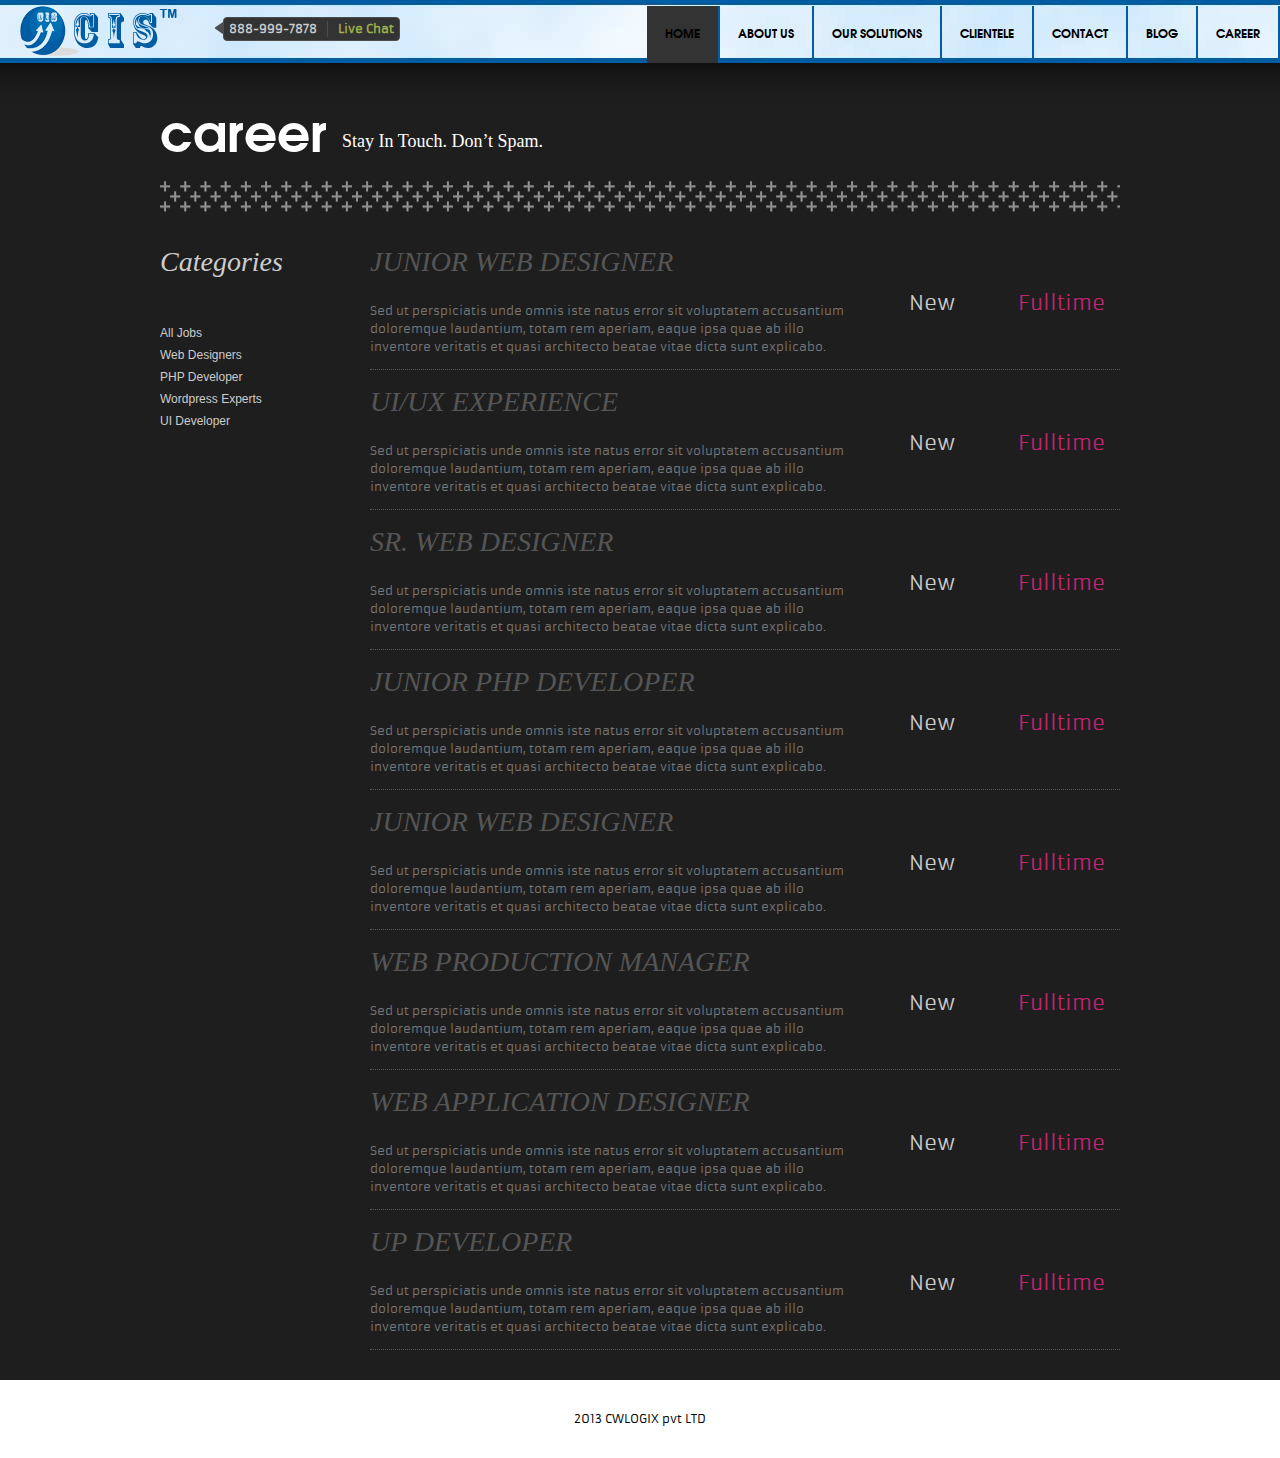
<file: career.html>
<!DOCTYPE HTML>
<html>
<head>
<meta charset="utf-8">
<title>CW Logix</title>
<!--<link href="common/css/normalize.css" rel="stylesheet" type="text/css">-->
<link href="common/css/style.css" rel="stylesheet" type="text/css">
<link href="common/css/css3-animation.css" rel="stylesheet" type="text/css">
<link href="common/css/responsive.css" rel="stylesheet" type="text/css">
<link href="common/fonts/fonts.css" rel="stylesheet" type="text/css">
<script src="common/js/jquery-1.7.1.min.js" type="text/javascript"></script>
<script src="common/js/html5shiv.js" type="text/javascript"></script>
</head>
<body>
<header><a href="#" class="logo"><img src="common/images/logo.png"  alt=""></a>
  <section class="live_support"> <strong>888-999-7878</strong><span><a href="#">Live Chat</a></span><img src="common/images/left_arrow_chat.png" width="10" height="14" alt=""> </section>
  <nav>
    <ul>
      <li><a href="#home" class="menuactive">home</a></li>
      <li><a href="#about_us">about Us</a></li>
      <li><a href="#our_solution">Our  Solutions</a></li>
      <li><a href="#client">clientele</a></li>
      <li><a href="#contact">contact</a></li>
      <li><a href="blog.html">Blog</a></li>
      <li><a href="career.html">Career</a></li>
    </ul>
  </nav>
  <section class="shadow"> </section>
</header>
<section class="content_container contact scrollblock" id="contact" >
  <div class="wrapper" >
    <h2><strong id="fall1">career</strong> <span id="fall1_2">Stay In Touch. Don’t Spam.</span></h2>
    <section class="job_left">
      <h3>Categories</h3>
      <ul>
        <li><a href="#">All Jobs</a></li>
        <li><a href="#">Web Designers</a></li>
        <li><a href="#">PHP Developer</a></li>
        <li><a href="#">Wordpress Experts</a></li>
        <li><a href="#">UI Developer</a></li>
      </ul>
    </section>
    <div class="job_right">
      <ul class="job_list">
        <li class="space_top">
          <section class="job_list_left">
            <h3><a href="#">Junior Web Designer</a></h3>
            <p>Sed ut perspiciatis unde omnis iste natus error sit voluptatem accusantium doloremque laudantium, totam rem aperiam, eaque ipsa quae ab illo inventore veritatis et quasi architecto beatae vitae dicta sunt explicabo. </p>
          </section>
          <section class="small_col"> <span><a href="#">New</a></span> <span class="full"><a href="#">Fulltime</a></span> </section>
        </li>
        <li>
          <section class="job_list_left">
            <h3><a href="#">UI/UX Experience</a></h3>
            <p>Sed ut perspiciatis unde omnis iste natus error sit voluptatem accusantium doloremque laudantium, totam rem aperiam, eaque ipsa quae ab illo inventore veritatis et quasi architecto beatae vitae dicta sunt explicabo. </p>
          </section>
          <section class="small_col"> <span><a href="#">New</a></span> <span class="full"><a href="#">Fulltime</a></span> </section>
        </li>
        <li>
          <section class="job_list_left">
            <h3><a href="#">Sr. Web designer</a></h3>
            <p>Sed ut perspiciatis unde omnis iste natus error sit voluptatem accusantium doloremque laudantium, totam rem aperiam, eaque ipsa quae ab illo inventore veritatis et quasi architecto beatae vitae dicta sunt explicabo. </p>
          </section>
          <section class="small_col"> <span><a href="#">New</a></span> <span class="full"><a href="#">Fulltime</a></span> </section>
        </li>
        <li>
          <section class="job_list_left">
            <h3><a href="#">Junior php developer</a></h3>
            <p>Sed ut perspiciatis unde omnis iste natus error sit voluptatem accusantium doloremque laudantium, totam rem aperiam, eaque ipsa quae ab illo inventore veritatis et quasi architecto beatae vitae dicta sunt explicabo. </p>
          </section>
          <section class="small_col"> <span><a href="#">New</a></span> <span class="full"><a href="#">Fulltime</a></span> </section>
        </li>
        <li>
          <section class="job_list_left">
            <h3><a href="#">Junior Web Designer</a></h3>
            <p>Sed ut perspiciatis unde omnis iste natus error sit voluptatem accusantium doloremque laudantium, totam rem aperiam, eaque ipsa quae ab illo inventore veritatis et quasi architecto beatae vitae dicta sunt explicabo. </p>
          </section>
          <section class="small_col"> <span><a href="#">New</a></span> <span class="full"><a href="#">Fulltime</a></span> </section>
        </li>
        <li>
          <section class="job_list_left">
            <h3><a href="#">web production manager</a></h3>
            <p>Sed ut perspiciatis unde omnis iste natus error sit voluptatem accusantium doloremque laudantium, totam rem aperiam, eaque ipsa quae ab illo inventore veritatis et quasi architecto beatae vitae dicta sunt explicabo. </p>
          </section>
          <section class="small_col"> <span><a href="#">New</a></span> <span class="full"><a href="#">Fulltime</a></span> </section>
        </li>
        <li>
          <section class="job_list_left">
            <h3><a href="#">web application designer</a></h3>
            <p>Sed ut perspiciatis unde omnis iste natus error sit voluptatem accusantium doloremque laudantium, totam rem aperiam, eaque ipsa quae ab illo inventore veritatis et quasi architecto beatae vitae dicta sunt explicabo. </p>
          </section>
          <section class="small_col"> <span><a href="#">New</a></span> <span class="full"><a href="#">Fulltime</a></span> </section>
        </li>
        <li>
          <section class="job_list_left">
            <h3><a href="#">up developer</a></h3>
            <p>Sed ut perspiciatis unde omnis iste natus error sit voluptatem accusantium doloremque laudantium, totam rem aperiam, eaque ipsa quae ab illo inventore veritatis et quasi architecto beatae vitae dicta sunt explicabo. </p>
          </section>
          <section class="small_col"> <span><a href="#">New</a></span> <span class="full"><a href="#">Fulltime</a></span> </section>
        </li>
      </ul>
    </div>
  </div>
</section>
<footer class="scrollblock">
  <div class="wrapper">2013
    CWLOGIX pvt LTD </div>
</footer>
</body>
</html>
</file>
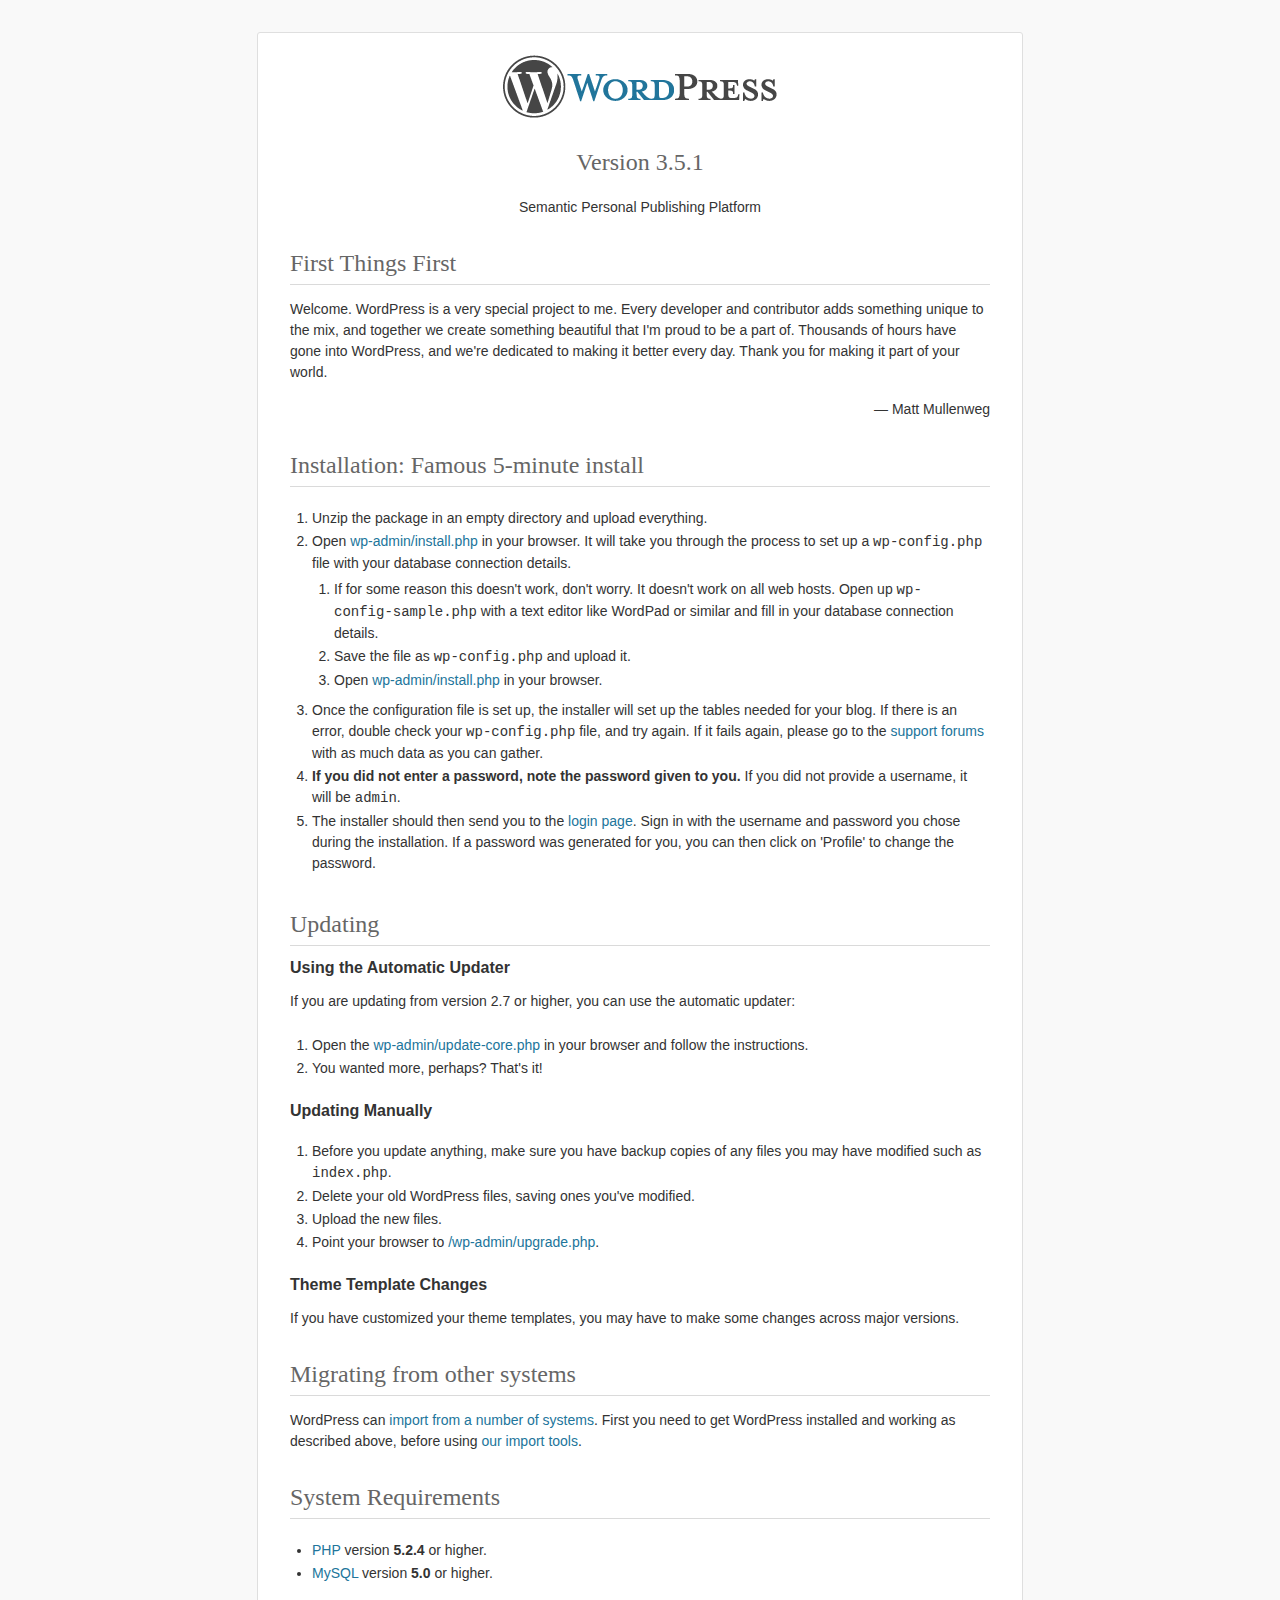
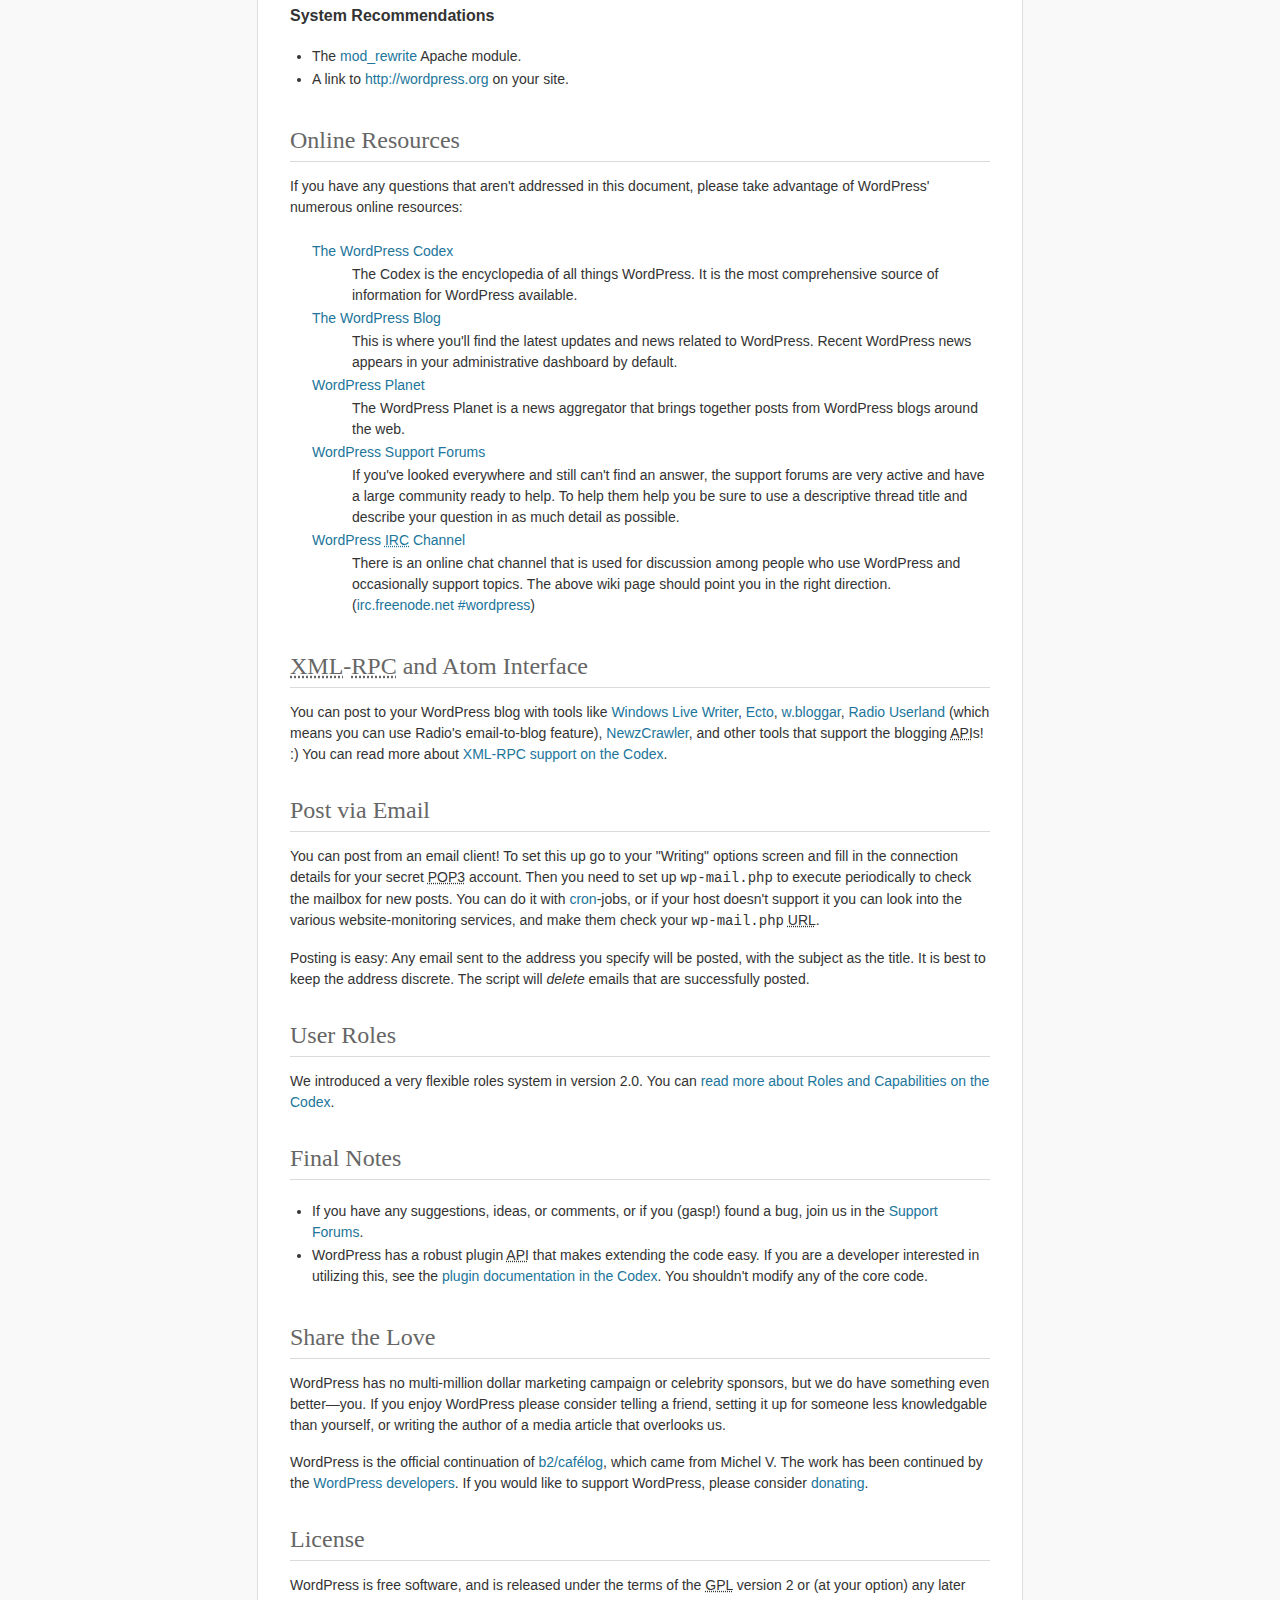
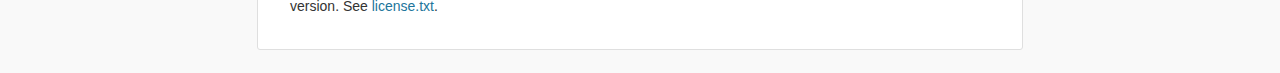
<file: blog/readme.html>
<!DOCTYPE html PUBLIC "-//W3C//DTD XHTML 1.0 Strict//EN" "http://www.w3.org/TR/xhtml1/DTD/xhtml1-strict.dtd">
<html xmlns="http://www.w3.org/1999/xhtml">
<head>
	<meta http-equiv="Content-Type" content="text/html; charset=utf-8" />
	<title>WordPress &#8250; ReadMe</title>
	<link rel="stylesheet" href="wp-admin/css/install.css?ver=20100228" type="text/css" />
</head>
<body>
<h1 id="logo">
	<a href="http://wordpress.org/"><img alt="WordPress" src="wp-admin/images/wordpress-logo.png" /></a>
	<br /> Version 3.5.1
</h1>
<p style="text-align: center">Semantic Personal Publishing Platform</p>

<h1>First Things First</h1>
<p>Welcome. WordPress is a very special project to me. Every developer and contributor adds something unique to the mix, and together we create something beautiful that I'm proud to be a part of. Thousands of hours have gone into WordPress, and we're dedicated to making it better every day. Thank you for making it part of your world.</p>
<p style="text-align: right">&#8212; Matt Mullenweg</p>

<h1>Installation: Famous 5-minute install</h1>
<ol>
	<li>Unzip the package in an empty directory and upload everything.</li>
	<li>Open <span class="file"><a href="wp-admin/install.php">wp-admin/install.php</a></span> in your browser. It will take you through the process to set up a <code>wp-config.php</code> file with your database connection details.
		<ol>
			<li>If for some reason this doesn't work, don't worry. It doesn't work on all web hosts. Open up <code>wp-config-sample.php</code> with a text editor like WordPad or similar and fill in your database connection details.</li>
			<li>Save the file as <code>wp-config.php</code> and upload it.</li>
			<li>Open <span class="file"><a href="wp-admin/install.php">wp-admin/install.php</a></span> in your browser.</li>
		</ol>
	</li>
	<li>Once the configuration file is set up, the installer will set up the tables needed for your blog. If there is an error, double check your <code>wp-config.php</code> file, and try again. If it fails again, please go to the <a href="http://wordpress.org/support/" title="WordPress support">support forums</a> with as much data as you can gather.</li>
	<li><strong>If you did not enter a password, note the password given to you.</strong> If you did not provide a username, it will be <code>admin</code>.</li>
	<li>The installer should then send you to the <a href="wp-login.php">login page</a>. Sign in with the username and password you chose during the installation. If a password was generated for you, you can then click on 'Profile' to change the password.</li>
</ol>

<h1>Updating</h1>
<h2>Using the Automatic Updater</h2>
<p>If you are updating from version 2.7 or higher, you can use the automatic updater:</p>
<ol>
	<li>Open the <span class="file"><a href="wp-admin/update-core.php">wp-admin/update-core.php</a></span> in your browser and follow the instructions.</li>
	<li>You wanted more, perhaps? That's it!</li>
</ol>

<h2>Updating Manually</h2>
<ol>
	<li>Before you update anything, make sure you have backup copies of any files you may have modified such as <code>index.php</code>.</li>
	<li>Delete your old WordPress files, saving ones you've modified.</li>
	<li>Upload the new files.</li>
	<li>Point your browser to <span class="file"><a href="wp-admin/upgrade.php">/wp-admin/upgrade.php</a>.</span></li>
</ol>

<h2>Theme Template Changes</h2>
<p>If you have customized your theme templates, you may have to make some changes across major versions.</p>

<h1>Migrating from other systems</h1>
<p>WordPress can <a href="http://codex.wordpress.org/Importing_Content">import from a number of systems</a>. First you need to get WordPress installed and working as described above, before using <a href="wp-admin/import.php" title="Import to WordPress">our import tools</a>.</p>

<h1>System Requirements</h1>
<ul>
	<li><a href="http://php.net/">PHP</a> version <strong>5.2.4</strong> or higher.</li>
	<li><a href="http://www.mysql.com/">MySQL</a> version <strong>5.0</strong> or higher.</li>
</ul>

<h2>System Recommendations</h2>
<ul>
	<li>The <a href="http://httpd.apache.org/docs/2.2/mod/mod_rewrite.html">mod_rewrite</a> Apache module.</li>
	<li>A link to <a href="http://wordpress.org/">http://wordpress.org</a> on your site.</li>
</ul>

<h1>Online Resources</h1>
<p>If you have any questions that aren't addressed in this document, please take advantage of WordPress' numerous online resources:</p>
<dl>
	<dt><a href="http://codex.wordpress.org/">The WordPress Codex</a></dt>
		<dd>The Codex is the encyclopedia of all things WordPress. It is the most comprehensive source of information for WordPress available.</dd>
	<dt><a href="http://wordpress.org/news/">The WordPress Blog</a></dt>
		<dd>This is where you'll find the latest updates and news related to WordPress. Recent WordPress news appears in your administrative dashboard by default.</dd>
	<dt><a href="http://planet.wordpress.org/">WordPress Planet</a></dt>
		<dd>The WordPress Planet is a news aggregator that brings together posts from WordPress blogs around the web.</dd>
	<dt><a href="http://wordpress.org/support/">WordPress Support Forums</a></dt>
		<dd>If you've looked everywhere and still can't find an answer, the support forums are very active and have a large community ready to help. To help them help you be sure to use a descriptive thread title and describe your question in as much detail as possible.</dd>
	<dt><a href="http://codex.wordpress.org/IRC">WordPress <abbr title="Internet Relay Chat">IRC</abbr> Channel</a></dt>
		<dd>There is an online chat channel that is used for discussion among people who use WordPress and occasionally support topics. The above wiki page should point you in the right direction. (<a href="irc://irc.freenode.net/wordpress">irc.freenode.net #wordpress</a>)</dd>
</dl>

<h1><abbr title="eXtensible Markup Language">XML</abbr>-<abbr title="Remote Procedure Call">RPC</abbr> and Atom Interface</h1>
<p>You can post to your WordPress blog with tools like <a href="http://download.live.com/writer">Windows Live Writer</a>, <a href="http://illuminex.com/ecto/">Ecto</a>, <a href="http://bloggar.com/">w.bloggar</a>, <a href="http://radio.userland.com/">Radio Userland</a> (which means you can use Radio's email-to-blog feature), <a href="http://www.newzcrawler.com/">NewzCrawler</a>, and other tools that support the blogging <abbr title="application programming interface">API</abbr>s! :) You can read more about <a href="http://codex.wordpress.org/XML-RPC_Support"><abbr>XML</abbr>-<abbr>RPC</abbr> support on the Codex</a>.</p>

<h1>Post via Email</h1>
<p>You can post from an email client! To set this up go to your &quot;Writing&quot; options screen and fill in the connection details for your secret <abbr title="Post Office Protocol version 3">POP3</abbr> account. Then you need to set up <code>wp-mail.php</code> to execute periodically to check the mailbox for new posts. You can do it with <a href="http://en.wikipedia.org/wiki/Cron">cron</a>-jobs, or if your host doesn't support it you can look into the various website-monitoring services, and make them check your <code>wp-mail.php</code> <abbr title="Uniform Resource Locator">URL</abbr>.</p>
<p>Posting is easy: Any email sent to the address you specify will be posted, with the subject as the title. It is best to keep the address discrete. The script will <em>delete</em> emails that are successfully posted.</p>

<h1>User Roles</h1>
<p>We introduced a very flexible roles system in version 2.0. You can <a href="http://codex.wordpress.org/Roles_and_Capabilities" title="WordPress roles and capabilities">read more about Roles and Capabilities on the Codex</a>.</p>

<h1>Final Notes</h1>
<ul>
	<li>If you have any suggestions, ideas, or comments, or if you (gasp!) found a bug, join us in the <a href="http://wordpress.org/support/">Support Forums</a>.</li>
	<li>WordPress has a robust plugin <abbr title="application programming interface">API</abbr> that makes extending the code easy. If you are a developer interested in utilizing this, see the <a href="http://codex.wordpress.org/Plugin_API" title="WordPress plugin API">plugin documentation in the Codex</a>. You shouldn't modify any of the core code.</li>
</ul>

<h1>Share the Love</h1>
<p>WordPress has no multi-million dollar marketing campaign or celebrity sponsors, but we do have something even better&#8212;you. If you enjoy WordPress please consider telling a friend, setting it up for someone less knowledgable than yourself, or writing the author of a media article that overlooks us.</p>

<p>WordPress is the official continuation of <a href="http://cafelog.com/">b2/caf&#233;log</a>, which came from Michel V. The work has been continued by the <a href="http://wordpress.org/about/">WordPress developers</a>. If you would like to support WordPress, please consider <a href="http://wordpress.org/donate/" title="Donate to WordPress">donating</a>.</p>

<h1>License</h1>
<p>WordPress is free software, and is released under the terms of the <abbr title="GNU General Public License">GPL</abbr> version 2 or (at your option) any later version. See <a href="license.txt">license.txt</a>.</p>

</body>
</html>
</file>
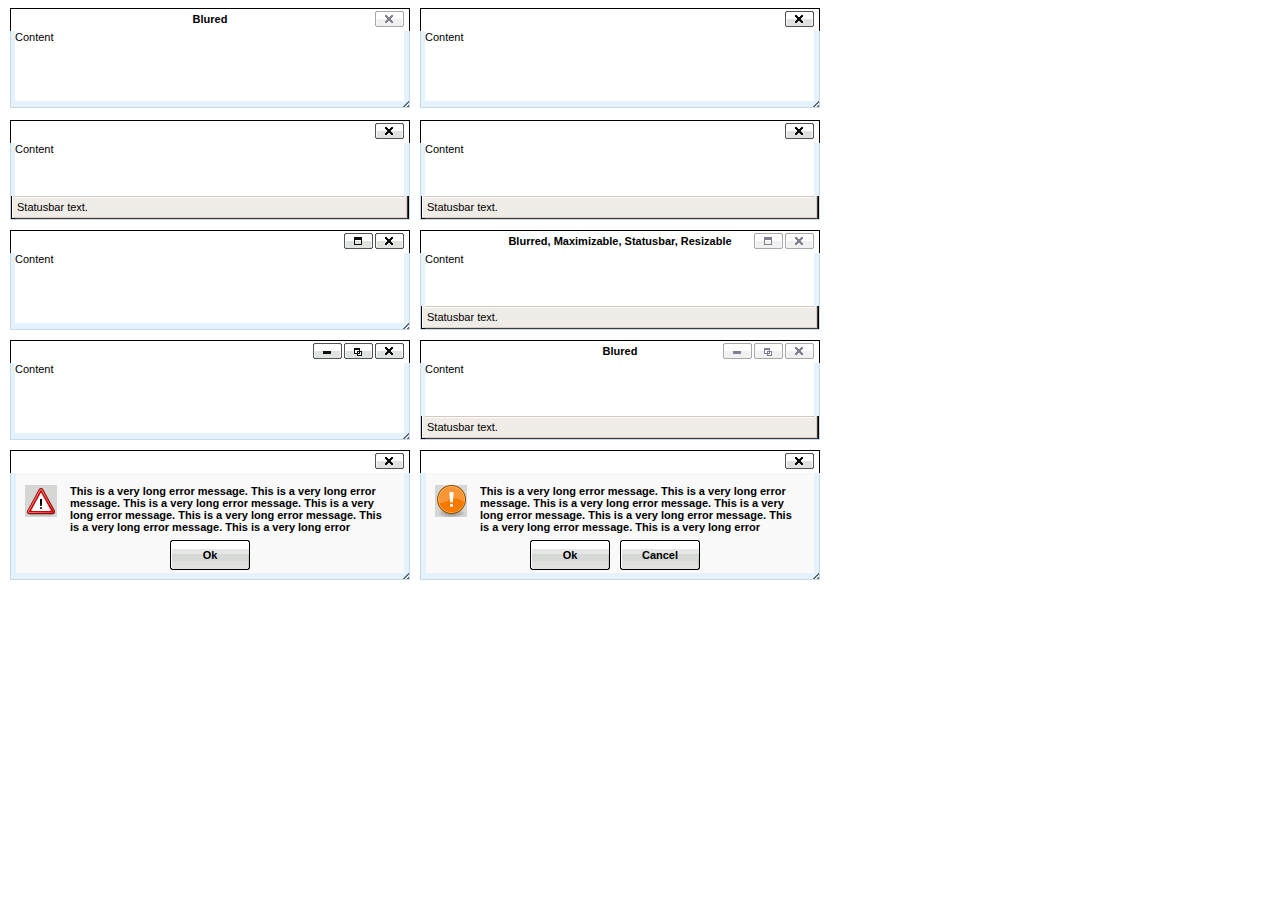
<file: blog/wp-includes/js/tinymce/plugins/inlinepopups/template.htm>
<!-- <!DOCTYPE html PUBLIC "-//W3C//DTD XHTML 1.0 Strict//EN" "http://www.w3.org/TR/xhtml1/DTD/xhtml1-strict.dtd"> -->
<html xmlns="http://www.w3.org/1999/xhtml">
<head>
<title>Template for dialogs</title>
<link rel="stylesheet" type="text/css" href="skins/clearlooks2/window.css?ver=358-20121205" />
</head>
<body>

<div class="mceEditor">
	<div class="clearlooks2" style="width:400px; height:100px; left:10px;">
		<div class="mceWrapper">
			<div class="mceTop">
				<div class="mceLeft"></div>
				<div class="mceCenter"></div>
				<div class="mceRight"></div>
				<span>Blured</span>
			</div>

			<div class="mceMiddle">
				<div class="mceLeft"></div>
				<span>Content</span>
				<div class="mceRight"></div>
			</div>

			<div class="mceBottom">
				<div class="mceLeft"></div>
				<div class="mceCenter"></div>
				<div class="mceRight"></div>
				<span>Statusbar text.</span>
			</div>

			<a class="mceMove" href="#"></a>
			<a class="mceMin" href="#"></a>
			<a class="mceMax" href="#"></a>
			<a class="mceMed" href="#"></a>
			<a class="mceClose" href="#"></a>
			<a class="mceResize mceResizeN" href="#"></a>
			<a class="mceResize mceResizeS" href="#"></a>
			<a class="mceResize mceResizeW" href="#"></a>
			<a class="mceResize mceResizeE" href="#"></a>
			<a class="mceResize mceResizeNW" href="#"></a>
			<a class="mceResize mceResizeNE" href="#"></a>
			<a class="mceResize mceResizeSW" href="#"></a>
			<a class="mceResize mceResizeSE" href="#"></a>
		</div>
	</div>

	<div class="clearlooks2" style="width:400px; height:100px; left:420px;">
		<div class="mceWrapper mceMovable mceFocus">
			<div class="mceTop">
				<div class="mceLeft"></div>
				<div class="mceCenter"></div>
				<div class="mceRight"></div>
				<span>Focused</span>
			</div>

			<div class="mceMiddle">
				<div class="mceLeft"></div>
				<span>Content</span>
				<div class="mceRight"></div>
			</div>

			<div class="mceBottom">
				<div class="mceLeft"></div>
				<div class="mceCenter"></div>
				<div class="mceRight"></div>
				<span>Statusbar text.</span>
			</div>

			<a class="mceMove" href="#"></a>
			<a class="mceMin" href="#"></a>
			<a class="mceMax" href="#"></a>
			<a class="mceMed" href="#"></a>
			<a class="mceClose" href="#"></a>
			<a class="mceResize mceResizeN" href="#"></a>
			<a class="mceResize mceResizeS" href="#"></a>
			<a class="mceResize mceResizeW" href="#"></a>
			<a class="mceResize mceResizeE" href="#"></a>
			<a class="mceResize mceResizeNW" href="#"></a>
			<a class="mceResize mceResizeNE" href="#"></a>
			<a class="mceResize mceResizeSW" href="#"></a>
			<a class="mceResize mceResizeSE" href="#"></a>
		</div>
	</div>

	<div class="clearlooks2" style="width:400px; height:100px; left:10px; top:120px;">
		<div class="mceWrapper mceMovable mceFocus mceStatusbar">
			<div class="mceTop">
				<div class="mceLeft"></div>
				<div class="mceCenter"></div>
				<div class="mceRight"></div>
				<span>Statusbar</span>
			</div>

			<div class="mceMiddle">
				<div class="mceLeft"></div>
				<span>Content</span>
				<div class="mceRight"></div>
			</div>

			<div class="mceBottom">
				<div class="mceLeft"></div>
				<div class="mceCenter"></div>
				<div class="mceRight"></div>
				<span>Statusbar text.</span>
			</div>

			<a class="mceMove" href="#"></a>
			<a class="mceMin" href="#"></a>
			<a class="mceMax" href="#"></a>
			<a class="mceMed" href="#"></a>
			<a class="mceClose" href="#"></a>
			<a class="mceResize mceResizeN" href="#"></a>
			<a class="mceResize mceResizeS" href="#"></a>
			<a class="mceResize mceResizeW" href="#"></a>
			<a class="mceResize mceResizeE" href="#"></a>
			<a class="mceResize mceResizeNW" href="#"></a>
			<a class="mceResize mceResizeNE" href="#"></a>
			<a class="mceResize mceResizeSW" href="#"></a>
			<a class="mceResize mceResizeSE" href="#"></a>
		</div>
	</div>

	<div class="clearlooks2" style="width:400px; height:100px; left:420px; top:120px;">
		<div class="mceWrapper mceMovable mceFocus mceStatusbar mceResizable">
			<div class="mceTop">
				<div class="mceLeft"></div>
				<div class="mceCenter"></div>
				<div class="mceRight"></div>
				<span>Statusbar, Resizable</span>
			</div>

			<div class="mceMiddle">
				<div class="mceLeft"></div>
				<span>Content</span>
				<div class="mceRight"></div>
			</div>

			<div class="mceBottom">
				<div class="mceLeft"></div>
				<div class="mceCenter"></div>
				<div class="mceRight"></div>
				<span>Statusbar text.</span>
			</div>

			<a class="mceMove" href="#"></a>
			<a class="mceMin" href="#"></a>
			<a class="mceMax" href="#"></a>
			<a class="mceMed" href="#"></a>
			<a class="mceClose" href="#"></a>
			<a class="mceResize mceResizeN" href="#"></a>
			<a class="mceResize mceResizeS" href="#"></a>
			<a class="mceResize mceResizeW" href="#"></a>
			<a class="mceResize mceResizeE" href="#"></a>
			<a class="mceResize mceResizeNW" href="#"></a>
			<a class="mceResize mceResizeNE" href="#"></a>
			<a class="mceResize mceResizeSW" href="#"></a>
			<a class="mceResize mceResizeSE" href="#"></a>
		</div>
	</div>

	<div class="clearlooks2" style="width:400px; height:100px; left:10px; top:230px;">
		<div class="mceWrapper mceMovable mceFocus mceResizable mceMaximizable">
			<div class="mceTop">
				<div class="mceLeft"></div>
				<div class="mceCenter"></div>
				<div class="mceRight"></div>
				<span>Resizable, Maximizable</span>
			</div>

			<div class="mceMiddle">
				<div class="mceLeft"></div>
				<span>Content</span>
				<div class="mceRight"></div>
			</div>

			<div class="mceBottom">
				<div class="mceLeft"></div>
				<div class="mceCenter"></div>
				<div class="mceRight"></div>
				<span>Statusbar text.</span>
			</div>

			<a class="mceMove" href="#"></a>
			<a class="mceMin" href="#"></a>
			<a class="mceMax" href="#"></a>
			<a class="mceMed" href="#"></a>
			<a class="mceClose" href="#"></a>
			<a class="mceResize mceResizeN" href="#"></a>
			<a class="mceResize mceResizeS" href="#"></a>
			<a class="mceResize mceResizeW" href="#"></a>
			<a class="mceResize mceResizeE" href="#"></a>
			<a class="mceResize mceResizeNW" href="#"></a>
			<a class="mceResize mceResizeNE" href="#"></a>
			<a class="mceResize mceResizeSW" href="#"></a>
			<a class="mceResize mceResizeSE" href="#"></a>
		</div>
	</div>

	<div class="clearlooks2" style="width:400px; height:100px; left:420px; top:230px;">
		<div class="mceWrapper mceMovable mceStatusbar mceResizable mceMaximizable">
			<div class="mceTop">
				<div class="mceLeft"></div>
				<div class="mceCenter"></div>
				<div class="mceRight"></div>
				<span>Blurred, Maximizable, Statusbar, Resizable</span>
			</div>

			<div class="mceMiddle">
				<div class="mceLeft"></div>
				<span>Content</span>
				<div class="mceRight"></div>
			</div>

			<div class="mceBottom">
				<div class="mceLeft"></div>
				<div class="mceCenter"></div>
				<div class="mceRight"></div>
				<span>Statusbar text.</span>
			</div>

			<a class="mceMove" href="#"></a>
			<a class="mceMin" href="#"></a>
			<a class="mceMax" href="#"></a>
			<a class="mceMed" href="#"></a>
			<a class="mceClose" href="#"></a>
			<a class="mceResize mceResizeN" href="#"></a>
			<a class="mceResize mceResizeS" href="#"></a>
			<a class="mceResize mceResizeW" href="#"></a>
			<a class="mceResize mceResizeE" href="#"></a>
			<a class="mceResize mceResizeNW" href="#"></a>
			<a class="mceResize mceResizeNE" href="#"></a>
			<a class="mceResize mceResizeSW" href="#"></a>
			<a class="mceResize mceResizeSE" href="#"></a>
		</div>
	</div>

	<div class="clearlooks2" style="width:400px; height:100px; left:10px; top:340px;">
		<div class="mceWrapper mceMovable mceFocus mceResizable mceMaximized mceMinimizable mceMaximizable">
			<div class="mceTop">
				<div class="mceLeft"></div>
				<div class="mceCenter"></div>
				<div class="mceRight"></div>
				<span>Maximized, Maximizable, Minimizable</span>
			</div>

			<div class="mceMiddle">
				<div class="mceLeft"></div>
				<span>Content</span>
				<div class="mceRight"></div>
			</div>

			<div class="mceBottom">
				<div class="mceLeft"></div>
				<div class="mceCenter"></div>
				<div class="mceRight"></div>
				<span>Statusbar text.</span>
			</div>

			<a class="mceMove" href="#"></a>
			<a class="mceMin" href="#"></a>
			<a class="mceMax" href="#"></a>
			<a class="mceMed" href="#"></a>
			<a class="mceClose" href="#"></a>
			<a class="mceResize mceResizeN" href="#"></a>
			<a class="mceResize mceResizeS" href="#"></a>
			<a class="mceResize mceResizeW" href="#"></a>
			<a class="mceResize mceResizeE" href="#"></a>
			<a class="mceResize mceResizeNW" href="#"></a>
			<a class="mceResize mceResizeNE" href="#"></a>
			<a class="mceResize mceResizeSW" href="#"></a>
			<a class="mceResize mceResizeSE" href="#"></a>
		</div>
	</div>

	<div class="clearlooks2" style="width:400px; height:100px; left:420px; top:340px;">
		<div class="mceWrapper mceMovable mceStatusbar mceResizable mceMaximized mceMinimizable mceMaximizable">
			<div class="mceTop">
				<div class="mceLeft"></div>
				<div class="mceCenter"></div>
				<div class="mceRight"></div>
				<span>Blured</span>
			</div>

			<div class="mceMiddle">
				<div class="mceLeft"></div>
				<span>Content</span>
				<div class="mceRight"></div>
			</div>

			<div class="mceBottom">
				<div class="mceLeft"></div>
				<div class="mceCenter"></div>
				<div class="mceRight"></div>
				<span>Statusbar text.</span>
			</div>

			<a class="mceMove" href="#"></a>
			<a class="mceMin" href="#"></a>
			<a class="mceMax" href="#"></a>
			<a class="mceMed" href="#"></a>
			<a class="mceClose" href="#"></a>
			<a class="mceResize mceResizeN" href="#"></a>
			<a class="mceResize mceResizeS" href="#"></a>
			<a class="mceResize mceResizeW" href="#"></a>
			<a class="mceResize mceResizeE" href="#"></a>
			<a class="mceResize mceResizeNW" href="#"></a>
			<a class="mceResize mceResizeNE" href="#"></a>
			<a class="mceResize mceResizeSW" href="#"></a>
			<a class="mceResize mceResizeSE" href="#"></a>
		</div>
	</div>

	<div class="clearlooks2" style="width:400px; height:130px; left:10px; top:450px;">
		<div class="mceWrapper mceMovable mceFocus mceModal mceAlert">
			<div class="mceTop">
				<div class="mceLeft"></div>
				<div class="mceCenter"></div>
				<div class="mceRight"></div>
				<span>Alert</span>
			</div>

			<div class="mceMiddle">
				<div class="mceLeft"></div>
				<span>
					This is a very long error message. This is a very long error message.
					This is a very long error message. This is a very long error message.
					This is a very long error message. This is a very long error message.
					This is a very long error message. This is a very long error message.
					This is a very long error message. This is a very long error message.
					This is a very long error message. This is a very long error message.
				</span>
				<div class="mceRight"></div>
				<div class="mceIcon"></div>
			</div>

			<div class="mceBottom">
				<div class="mceLeft"></div>
				<div class="mceCenter"></div>
				<div class="mceRight"></div>
			</div>

			<a class="mceMove" href="#"></a>
			<a class="mceButton mceOk" href="#">Ok</a>
			<a class="mceClose" href="#"></a>
		</div>
	</div>

	<div class="clearlooks2" style="width:400px; height:130px; left:420px; top:450px;">
		<div class="mceWrapper mceMovable mceFocus mceModal mceConfirm">
			<div class="mceTop">
				<div class="mceLeft"></div>
				<div class="mceCenter"></div>
				<div class="mceRight"></div>
				<span>Confirm</span>
			</div>

			<div class="mceMiddle">
				<div class="mceLeft"></div>
				<span>
					This is a very long error message. This is a very long error message.
					This is a very long error message. This is a very long error message.
					This is a very long error message. This is a very long error message.
					This is a very long error message. This is a very long error message.
					This is a very long error message. This is a very long error message.
					This is a very long error message. This is a very long error message.
					</span>
				<div class="mceRight"></div>
				<div class="mceIcon"></div>
			</div>

			<div class="mceBottom">
				<div class="mceLeft"></div>
				<div class="mceCenter"></div>
				<div class="mceRight"></div>
			</div>

			<a class="mceMove" href="#"></a>
			<a class="mceButton mceOk" href="#">Ok</a>
			<a class="mceButton mceCancel" href="#">Cancel</a>
			<a class="mceClose" href="#"></a>
		</div>
	</div>
</div>

</body>
</html>
</file>
<file: common/css/style.css>
*{ margin:0; padding:0}
img,fieldset{border:none}
html,body{ height:100%}
body{ font:normal 12px/18px 'armataregular', Arial, Helvetica, sans-serif;}
a,a:hover,a:visited,a:active{outline:none;}
.wrapper{ margin:0 auto; max-width:960px;}
header{ float:left; width:100%; background:url(../images/header_bg.jpg) repeat-x 0 0; min-height:84px; padding:6px 0 0 0; position:fixed; top:0px; z-index:99}
header .logo{ float:left}
header .live_support{ border:1px solid #4d4d4d; background:#333; border-radius:4px; -webkit-border-radius:4px; float:left; padding:2px 5px; color:#ccc; margin:11px 0 0 0; position:relative}
header .live_support img{ position:absolute; top:3px; left:-10px}
header .live_support span{ padding:0 0 0 10px; border-left:1px solid #4d4d4d; margin-left:10px; color:#9eb04b}
header .live_support  a{ color:#9eb04b; text-decoration:none; font-weight:bold}
header nav{ float:right;}
header nav ul{ float:right; list-style:none; text-transform:uppercase}
header nav ul li{ float:left;font-family:'texgyreadventorbold'; background:url(../images/menu_sep.jpg) repeat-y top right; padding:0 2px 0 0}
header nav ul li a{ text-decoration:none; color:#000; float:left; padding:18px 18px 21px;}
header nav ul li a:hover{ background:#333}
.menuactive{ background:#333;}
.shadow{float:left;width:100%; background:url(../images/banner_shadow.png) repeat-x 0 0; height:41px}
#banner_container{ float:left; color:#fff; text-align:center; width:100%; background:url(../images/banner_bg.jpg) repeat 0 0; min-height:100%; position:relative; overflow:hidden}
#banner_container h1{ font-size:76px; line-height:80px; padding:105px 0 20px; font-family:'texgyreadventorbold'; font-weight:normal; text-transform:uppercase}
#banner_container h2{ font-size:33px; line-height:40px; padding:0 0 20px; font-family:'armataregular'; font-weight:normal; color:#c4c4c4}
#banner_container h2 span{ color:#fff}
#banner_container .feature_list{ float:left; width:100%; position:relative; list-style:none; padding:50px 0}
#banner_container .feature_list li{ float:left; width:260px; padding:0 30px}
#banner_container .feature_list li h3{ padding:250px 0 7px 0; font-size:33px; line-height:40px;font-family:'texgyreadventorbold'; font-weight:normal}

.content_container{ float:left; width:100%; min-height:100%;  padding:20px 0; overflow:hidden }
.content_container.about_us{background: #d82545 url(../images/red_bg.jpg) repeat-x 0 0; color:#fff}
.content_container.our_solution{background: #ff9d02 url(../images/yellow_bg.jpg) repeat-x 0 0; color:#483200}
.content_container.client{background: #283e6d url(../images/blue_bg.jpg) repeat-x 0 0; color:#fff}
.content_container.contact{background: #1e1e1e url(../images/black_bg.jpg) repeat-x 0 0; color:#fff; padding-bottom:30px; min-height:762px;}
.content_container h2{float:left; width:100%; background:url(../images/content_sep.png) repeat-x left bottom; margin:100px  0 35px; padding:0 0 50px; font-weight:normal}
.content_container h2 strong{ font-size:52px;font-family:'texgyreadventorbold'; font-weight:normal; float:left}
.content_container h2 span{ font-size:18px; font-family:Georgia, "Times New Roman", Times, serif; float:left; padding:12px 15px}
.content_container  .left_container{ float:left; width:450px}
.left_container.contact_left{ width:341px}
.content_container h3{ font-size:37px; line-height:40px; font-style:italic; color:#6c1e2c; font-family:Georgia, "Times New Roman", Times, serif; font-weight:normal; padding:0 0 35px}
.content_container p{ padding:0 0 20px}
.content_container.client h3{ color:#8c9fc5}
.content_container.contact h3{ color:#555555}
.content_container p strong{ font-size:18px; line-height:22px; font-weight:normal;}

.content_container  .right_container{ float:left; width:500px}

.solution_details{ float:left; width:100%; background:url(../images/border_content.png) no-repeat 0 0; min-height:726px; list-style:none}
.solution_details li{ float:left; width:319px; height:393px; text-align:center; padding:15px 0 0 }
.solution_details li.first{ width:320px}

.solution_details li p.large_text{ font-size:26px; line-height:40px; font-family:Georgia, "Times New Roman", Times, serif; text-align:left; font-style:italic; padding-left:0px!important}
.solution_details li p.large_text span{ font-weight:bold}
.solution_details li p.large_text strong{ font-weight:normal; font-size:34px; line-height:36px;}
.solution_details li h4{ font-size:20px; line-height:25px; padding-left:30px; color:#956100; font-family: 'armataregular'; font-weight:normal; padding-bottom:5px;}
.solution_details li h4 a{ color:#956100; text-decoration:none;}
.solution_details li h4 a:hover{ color:#483200; text-decoration:none;}
.solution_details li p{ padding-left:32px;}

.text_box{ float:right; width:300px; position:relative;}
.text_box ul{list-style:none;}
.text_box p{ line-height:26px; padding-bottom:10px;}
.text_box .pagination{position:absolute; width:100%; background:url(../images/testimonial_btmline.jpg) left center repeat-x; line-height:17px; text-align:center; margin-top:15px;}
.text_box .pagination ul{background:#27488b; display:inline-block; margin:0; padding:0 10px;}
.text_box .pagination li{display:inline-block;}
.text_box .pagination li a{width:8px; height:8px; background:url(../images/pagination_bullet.jpg) left top no-repeat; float:left; margin-right:1px;}
.text_box .pagination li a.active, .text_box .pagination li a:hover{background:url(../images/pagination_bullet.jpg) left -8px no-repeat;}

.client_details{ float:left; width:98%; background:url(../images/border_client.png) no-repeat 0 0; height:488px; list-style:none; margin:30px 0 0; padding:10px 0 0 10px}
.client_details li{ float:left; width:187px; padding:24px 15px 0 28px; height:100px;}
.client_details li.last{ padding-right:0;}
.client_details li p{ color:#8c9fc5; line-height:21px;}


.contact_box{ float:left; width:100%;}
.contact_box form{ float:left; width:100%;}
.contact_box label{ float:left; width:100%; font-family: 'armataregular'; padding:12px 0 5px}
.contact_box .input{ float:left; width:301px; border:none; background:#333333;-webkit-border-radius:5px;border-radius:5px; behavior: url(PIE.htc); position:relative; z-index:9; padding:8px 5px}
.contact_box textarea{ float:left; width:331px; border:none; background:#333333;-webkit-border-radius:5px;border-radius:5px; behavior: url(PIE.htc); position:relative; z-index:9; padding:8px 5px; height:131px;font:12px/18px 'armataregular',Arial,Helvetica,sans-serif}
.contact_box .send{ float:right;border:none; -webkit-border-radius:5px;border-radius:5px; behavior: url(PIE.htc); position:relative; z-index:9; cursor:pointer; text-transform:uppercase; background:#ac1f39; width:69px; padding:4px 0; color:#fff;font-family: 'armataregular'; margin-top:20px}
.contact_box .send:hover{ float:right;border:none; background:#333333;-webkit-border-radius:5px;border-radius:5px; behavior: url(PIE.htc); position:relative; z-index:9; cursor:pointer; text-transform:uppercase; background:#cf304d; width:69px; padding:4px 0; color:#fff;font-family: 'armataregular'; margin-top:20px}


.contact_right{ float:right !important;}
.contact_right a{ text-decoration:none; color:#fff}
.contact_right a:hover{ text-decoration:underline}

.social{ float:left; width:100%; list-style:none; margin:30px 0 0}
.social li{ float:left; width:auto; margin-right:11px; display:inline}
.social li img { float:left; opacity:.1}
.social li img:hover{ float:left; opacity:.5 }



footer{float:left; width:100%; background:#fff;  padding:30px 0; text-align:center}
footer a{color:#1e1e1e; text-decoration:none;}
footer a:hover{text-decoration:underline;}
footer span{ color:#1e1e1e; font-family:Arial, Helvetica, sans-serif; line-height:15px; width:auto}
footer ul{ float:right; text-align:right; list-style:none; width:auto}
footer ul li{ float:left; width:auto; margin-left:3px; display:inline}
footer ul li img{ float:left;}
footer .left{float:left;}
footer .right{float:right;}
footer .copy{font-size:14px;}





.solution_box{ background:url(../images/solution_back_bg.png) no-repeat 0 0; width:314px; height:310px; float:left; margin:0 0 0 18px; position:relative}

.solution_box .box{width:267px; float:left; height:250px; margin:20px; }

.solution_box .box .name{ float:left; width:227px; padding:75px 20px 10px 20px; font-size:30px; line-height:34px;font-family: 'armataregular'; text-shadow:1px 1px 1px #000; color:#fff; font-weight:bold}

.solution_box .box  a{ cursor:pointer; text-decoration:none; color:#fff;}

.solution_box  .box:hover  a{ cursor:pointer; text-decoration:none; color:#fff; padding:18px 0; float:left; text-align:center; text-align:center; width:100%}
.solution_box  .box:hover  a.none{ cursor:pointer; text-decoration:none; color:#fff; padding:0; float:none; text-align:center; text-align:center; width:auto}

.solution_box  .box:hover .name{ float:left; width:167px; padding:67px 50px 10px 50px; font-size:22px; line-height:28px;font-family: 'armataregular'; text-shadow:1px 1px 1px #000; color:#fff; font-weight:bold}

.solution_box  .drupal{ background:url(../images/solution_bg.gif) repeat no-repeat 0 0;}
.solution_box  .drupal:hover{ background-position:0 -261px}

.solution_box  .wp{ background:url(../images/solution_bg.gif) repeat no-repeat 0 -2188px;}
.solution_box  .wp:hover{ background-position:0 -2448px}

.solution_box  .joomla{ background:url(../images/solution_bg.gif) repeat no-repeat 0 -1637px;}
.solution_box  .joomla:hover{ background-position:0 -1900px}

.solution_box  .xj{ background:url(../images/solution_bg.gif) repeat no-repeat 0 -1096px;}
.solution_box  .xj:hover{ background-position:0 -1356px}

.solution_box  .magento{ background:url(../images/solution_bg.gif) repeat no-repeat 0 -553px;}
.solution_box  .magento:hover{ background-position:0 -813px}










.blog_left{ float:left; width:672px;}
			.blog_left.no_bg li{ background:none}
			.blog_list{ float:left; width:100%; list-style:none}
			.blog_list li{ float:left; width:100%; background:url(../images/line.jpg) repeat-y 18px 0; padding-bottom:20px; margin-bottom:12px;}
			.blog_list .left_coll{ float:left; width:48px;}
			.blog_list.no_bg li{ background:none}
			.blog_list li .date_box{ float:left; width:37px; color:#fff; background:#ac1f39; border:1px solid #96152c; padding:5px;}
			.blog_list li .date_box strong{ float:left; width:100%; text-align:center; color:#fff; text-transform:uppercase; font-weight:bold; font-size:12px; line-height:16px; font-family:Arial, Helvetica, sans-serif}
			.blog_list li .date_box span{ float:left; width:100%; text-align:center; color:#fff; text-transform:uppercase; font-weight:bold; font-size:12px; line-height:16px; font-family:Arial, Helvetica, sans-serif}
			.blog_list li .blog_content{ float:right; width:601px;}
			.blog_list li .blog_content h3{ float:left;   color: #555555;
    font-family: Georgia,"Times New Roman",Times,serif;
    font-size: 37px;
    font-style: italic;
    font-weight: normal;
    line-height: 40px;
    padding: 0 0 35px; width:93%}
			



			.blog_list li .blog_content h3 a{ text-decoration:none; color:#555555}
			.blog_list li .blog_content h3 a:hover{ text-decoration:none; color:#ccc}
			.blog_list li .blog_content  .comment{float:right;width:35px; height:31px;}
			.blog_list li .blog_content  .comment a{ float:right; background:url(../images/comment_icon.png) no-repeat 0 0; width:35px; height:27px; text-align:center; font-size:13px; line-height:18px; font-weight:normal; color:#fff; text-decoration:none; padding-top:4px}
			.blog_list li .blog_content p{ float:left; width:100%; color:#777777}
			.blog_list .social{ float:left; width:100%;}
			.blog_list .blog_pic{ float:left; width:100%; margin-top:5px;}
			.blog_list .blog_pic img{ float:left; width:100%;}
			.blog_list li .comment_row{ float:left; width:100%; background:#f2f2f2; min-height:24px; padding-top:10px}
			.blog_list li .comment_row strong{ float:left; width:auto; font-size:12px; line-height:18px; color:#777777; text-shadow:0 1px 0 #fff; padding:0 18px 0 16px; font-family:Arial, Helvetica, sans-serif; font-weight:normal}
			.blog_list li .comment_row strong span{ color:#c1256f}
			.blog_list li .comment_row strong img{ float:none; vertical-align:text-top; margin-right:8px; display:inline}
			
			.blog_right{ float:right; width:230px;}
			.blog_right h3{ float:left; width:100%; font-size:28px; line-height:30px; font-weight:normal; color:#171717; padding-bottom:18px;}
			.blog_right .subscribe_row{ float:left; width:100%; padding-bottom:45px}
			.blog_right .subscribe_row form{float:left; width:100%;}
			.blog_right .subscribe_row .input{ float:left; width:117px; font-size:12px; line-height:14px; color:#838383; font-family:Arial, Helvetica, sans-serif; border:solid 1px #afafaf; padding:10px 0 10px 14px; background:#fff; height:12px}
			.blog_right .subscribe_row .subscribe_bth{float:left; width:88px; border:solid 3px #96152c; background:#ac1f39; cursor:pointer; font-size:14px; line-height:18px; text-shadow:0 1px 0 #830340; color:#fff; font-family:Arial, Helvetica, sans-serif; margin-left:3px;-webkit-border-radius: 10px;border-radius: 10px;behavior: url(PIE.htc); z-index:1; position:relative; padding:5px 0}
			.blog_right .subscribe_row .subscribe_bth:hover{ color:#fff}
			
			.blog_right ul{ float:left; width:100%; list-style:none; padding-bottom:20px}
			.blog_right ul.space li{ padding-bottom:8px;}
			.blog_right ul li{ float:left; width:90%; font-size:12px; line-height:18px; font-family:Arial, Helvetica, sans-serif;}
			.blog_right ul li a{ text-decoration:none; color:#777777}
			.blog_right ul li a:hover{ text-decoration:none; color:#c1256f}
			.blog_right ul li.active a{ text-decoration:none; color:#c1256f}
			.blog_right .small_video{ float:left; width:100%;}
			.blog_right .small_video p{ float:left; width:100%; padding-top:0px}
			.blog_right .small_video .video{ float:left; width:226px; border:solid 2px #9b9b9b; margin-top:8px}
			.blog_right .small_video .video img{float:left; width:100%;}
			.blog_right .right_banner{ float:left; width:99.6%; border:solid 1px #cccccc; margin-top:50px;}
			.blog_right .right_banner img{ float:left; width:100%;}
			
			.paging{ float:left; width:100%; text-align:center;}
			.paging li{ float:none; display:inline; font-size:14px; line-height:18px; font-family:Arial, Helvetica, sans-serif; text-transform:uppercase}
			.paging li a{ text-decoration:none; color:#fff; height:27px; background:#333333; display:inline-block; padding:12px 14px 0}
			.paging li a:hover{ background:#ac1f39}
			.paging li.active a{ background:#ac1f39}
			.paging.paging1{ width:auto; float:right; text-align:right; margin-top:20px}
			.paging.paging1 li a:hover{ background:#bd282d}
			.paging.paging1 li.active a{ background:#bd282d}






           .job_left{ float:left; width:137px;}
			.job_left h3{ float:left; width:100%; font-size:28px; line-height:30px; color:#ccc!important; font-weight:normal}
			.job_left ul{ float:left; width:100%; list-style:none; padding-top:10px;}
			.job_left ul li{ float:left; width:100%; font-size:12px; line-height:22px; color:#777777; font-family:Arial, Helvetica, sans-serif}
			.job_left ul li a{ text-decoration:none; color:#ccc}
			.job_left ul li a:hover{ color:#c1256f}
			.job_left ul li.active a{ color:#c1256f}
			
			

			
			
			.job_right{ float:right; width:750px;}
			.job_right h2{ float:left; width:100%;text-transform:uppercase; font-size:28px; line-height:30px; color:#bd282d; font-weight:normal}
			.job_list{ float:left; width:100%; list-style:none}
			.job_list li{ float:left; width:100%; padding:17px 0 13px; border-bottom:dotted 1px #5b5b5b}
			.job_list li.space_top{ padding-top:0px;}
			.job_list li .job_list_left{ float:left; width:485px;}
			.job_list li h3{ float:left; width:100%; text-transform:uppercase; font-size:28px; line-height:30px; color:#555; font-weight:normal; margin-bottom:10px; padding-bottom:0px;}
			.job_list li h3 a{ text-decoration:none; color:#555;}
			.job_list li h3 a:hover{ color:#ccc}
			.job_list li p{ float:left; width:100%; padding:15px 0 0 0}
			.job_list .small_col{ float:right; width:196px; padding:44px 15px 0 0}
			.job_list .small_col span{ float:left; width:auto; font-size:20px; line-height:24px; color:#bd282d}
			.job_list .small_col span a{ color:#ccc; text-decoration:none}
			.job_list .small_col span a:hover{ color:#00}
			.job_list .small_col span.full{ float:right; }
			.job_list .small_col span.full a{color:#c1256f}
			
			.job_right .profile{float:left; width:100%; padding-top:19px;}
			.job_right .profile span{ float:left; width:100%; font-size:12px; line-height:16px; color:#777777; font-family:Arial, Helvetica, sans-serif; padding-bottom:13px;}
			.job_right .profile span strong{ font-weight:bold; color:#525252}
			.job_right h4{ display:block; color:#171717; font-size:18px; line-height:21px; font-weight:normal; text-transform:uppercase}
			.job_right ol{ float:none; list-style:decimal; list-style-position:inside; padding:0 0 15px;}
			.job_right ol.space{ padding-left:20px;}
			.job_right ol li{ float:none; font-size:12px; line-height:18px; color:#777777; font-family:Arial, Helvetica, sans-serif; padding:10px 0 0}
			.job_right p{ color:#777777}
	


/*******************************************************contact form Validation css*************************************************************/
	
			
            label.error{display:none !important;}
            input.error{ border:1px solid #DD485B !important; }	
            textarea.error{ border:1px solid #DD485B !important;}	
            input.valid{ border:1px solid #889A3A !important;}	
            textarea.valid{ border:1px solid #889A3A !important;}	


.displaynone{ display:none;}
#succmsg{ float:left; width:auto; color:#2fcd36; font:14px/22px 'armataregular', Arial, Helvetica, sans-serif; /*background:url(../images/success_check.png) no-repeat 0 0; padding-left:30px;*/}
</file>
<file: common/css/css3-animation.css>
/* ============================= gray banner icons rotate    ================================= */
#banner_container {
animation:bg 34s infinite alternate-reverse;
-moz-animation:bg 34s infinite alternate-reverse; /* Firefox */
-webkit-animation:bg 34s infinite alternate-reverse; /* Safari and Chrome */
-o-animation:bg 34s infinite alternate-reverse; /* Opera */
-webkit-animation-name:bg;
-webkit-animation-duration:40s;
-webkit-animation-iteration-count:infinite;
-webkit-animation-timing-function:linear;
}
@keyframes bg {
0%{background-position:0 0; opacity:1}
50%{background-position: 100% 0;opacity:1}
100%{background-position:top left;opacity:1}
50%{background-position:bottom right;opacity:1}
0%{background-position:bottom left;opacity:1}
}
@-moz-keyframes bg {
0%{background-position:0 0; opacity:1}
50%{background-position: 100% 0;opacity:1}
100%{background-position:top left;opacity:1}
50%{background-position:bottom right;opacity:1}
0%{background-position:bottom left;opacity:1}
}
@-o-keyframes bg {
0% {background-position:0 0;opacity:1}
50% {background-position: 100% 0;opacity:1}
100% {background-position:top left;opacity:1}
50%{background-position:bottom right;opacity:1}
0%{background-position:bottom left;opacity:1}
}

@-webkit-keyframes bg {
0% {background-position:0 0;opacity:1}
50% {background-position: 100% 0;opacity:1}
100% {background-position:top left;opacity:1}
50%{background-position:bottom right;opacity:1}
0%{background-position:bottom left;opacity:1}
}

/* ============================= balloon Bounce     ================================= */

.baloonBounce{
-moz-animation: baloonBounceAnim 1500ms infinite ease-in-out;
-webkit-animation: baloonBounceAnim 1500ms infinite ease-in-out;
-moz-transition: -moz-transform;
-webkit-transition: -webkit-transform;
z-index: 10;
width: 183px;
height: 230px;
position: absolute; 
}
.baloonBounce img{ margin:0 0 0 30px}

@keyframes baloonBounceAnim {
0% { -moz-transform: translateY(0) }
50% { -moz-transform: translateY(10px) }
100%{ -moz-transform: translateY(0) }
}

@-moz-keyframes baloonBounceAnim {
0% { -moz-transform: translateY(0) }
50% { -moz-transform: translateY(10px) }
100%{ -moz-transform: translateY(0) }
}
@-webkit-keyframes baloonBounceAnim{
0% { -webkit-transform: translateY(0) }
50% { -webkit-transform: translateY(10px) }
100%{ -webkit-transform: translateY(0) }
}

@-o-keyframes baloonBounceAnim{
0% { -webkit-transform: translateY(0) }
50% { -webkit-transform: translateY(10px) }
100%{ -webkit-transform: translateY(0) }
}






/* ============================= About section anim  ================================= */


.idea {
	float:left;
	margin:-40px 100px 0 80px;
	width:387px;
	height:277px;
	position:relative;
	clear:both
}
.team {
	float:right;
	margin:0 0 0 0;
	width:264px;
	height:212px;
	position:relative;
	clear:both
}
.team.spacer{ float:left; margin:-20px 0 0 90px}

.sparkel {
	background:url(../images/sparkel.png) no-repeat 0;
	width:387px;
	height:377px;
	position:absolute;
	top:0px;
	left:0px;
	z-index:1;
}
.sparkel2 {
	background:url(../images/sparkel2.png) no-repeat 0;
	width:387px;
	height:377px;
	position:absolute;
	top:0px;
	left:0px;
	z-index:1;
}

.red_circle {
	background:url(../images/red_circle.png) no-repeat 0 0;
	width:202px;
	height:196px;
	left:50px;
	top:30px;
	position:absolute;
	z-index:2;
	padding:50px;
	text-align:center;
	display:block;
		animation:red_circle 2s alternate;
	-moz-animation:red_circle 2s alternate; /* Firefox */
	-webkit-animation:red_circle 2s alternate; /* Safari and Chrome */
	-o-animation:red_circle 2s alternate; /* Opera */
	
}

.red_circle.anim2 {
	background:url(../images/red_circle1.png) no-repeat 0 0;
	width:181px;
	height:178px;
}
.red_circle h3{font-family:'texgyreadventorbold'; font-style:normal; font-size:30px; text-shadow:1px 1px 1px #666; line-height:30px; color:#fff; margin:0; padding:0; text-transform:uppercase }
.red_circle h3 span{font-size:24px;}

.team .red_circle h3{font-family:'texgyreadventorbold'; font-style:normal; font-size:24px; text-shadow:1px 1px 1px #666; line-height:26px; color:#fff; margin:0; padding:0; text-transform:uppercase }
.team .red_circle h3 span{font-size:18px;}

.team .red_circle{ padding:36px 30px 20px 25px!important;}

.sparkel {
	animation:spark 9s infinite alternate;
	-moz-animation:spark 9s infinite alternate; /* Firefox */
	-webkit-animation:spark 9s infinite alternate; /* Safari and Chrome */
	-o-animation:spark 9s infinite alternate; /* Opera */
}


.bubble_box {
	position:absolute;
	top:60px;
	left:10px;
	width:90px;
	height:152px;
	z-index:2;
	transform: rotate(10deg);
}
.bubble_box .one {
	background:url(../images/red_bubble_sprite.png) no-repeat 0 0;
	width:60px;
	height:50px;
	float:left
}
.bubble_box .two {
	background:url(../images/red_bubble_sprite.png) no-repeat 0 -55px;
	width:60px;
	height:40px;
	float:left
}
.bubble_box .three {
	background:url(../images/red_bubble_sprite.png) no-repeat 0 -90px;
	width:60px;
	height:40px;
	float:left
}
.bubble_box .four {
	background:url(../images/red_bubble_sprite.png) no-repeat 0 -125px;
	width:60px;
	height:40px;
	float:left
}

 @keyframes spark {
 0% {
 transform-origin: center center;
 transform: rotate(0);
 opacity: 0.2;
 width:0px
}
 50% {
 transform-origin: center center;
 transform: rotate(30deg);
 opacity: 0.5;
}
 100% {
 transform-origin: center center;
 transform: rotate(40deg);
 opacity: 1;
}
 50% {
 transform-origin: center center;
 transform: rotate(30deg);
 opacity: 0.7;
}
 0% {
 transform-origin: center center;
 transform: rotate(0);
 opacity:0.2;
}
}
 @-webkit-keyframes spark {
 0% {
 -webkit-transform-origin: center center;
 -webkit-transform: rotate(0);
 opacity: 0.7;
 width:0px
}
 50% {
 -webkit-transform-origin: center center;
 -webkit-transform: rotate(30deg);
 opacity: 0.9;
}
 100% {
 -webkit-transform-origin: center center;
 -webkit-transform: rotate(40deg);
 opacity: 1;
}
 50% {
 -webkit-transform-origin: center center;
 -webkit-transform: rotate(30deg);
 opacity: 0.9;
 width:0px
}
 0% {
 -webkit-transform-origin: center center;
 -webkit-transform: rotate(100deg);
 opacity:0.5;
 width:0px
}
}


 @keyframes red_circle {
 0% {
 opacity: 0;
 transform: scale(.3);
}
 25% {
 opacity: 1;
 transform: scale(1.1);
}
 50% {
 transform: scale(.95);
}
 100% {
 -transform: scale(1);
}
}
 @-webkit-keyframes red_circle {
 0% {
 opacity: 0;
 -webkit-transform: scale(.3);
}
 25% {
 opacity: 1;
 -webkit-transform: scale(1.1);
}
 50% {
 -webkit-transform: scale(.95);
}
 100% {
 -webkit-transform: scale(1);
}
}

.one {
	animation:one 4s infinite alternate;
	-moz-animation:one 4s infinite alternate; /* Firefox */
	-webkit-animation:one 4s infinite alternate; /* Safari and Chrome */
	-o-animation:one 4s infinite alternate; /* Opera */
}
 @keyframes one {
 0% {
 opacity: 0.2;
 transform: scale(.3);
}
 25% {
 opacity: 1;
 transform: scale(.7);
}
 50% {
 transform: scale(.95);
}
 75% {
 opacity: 1;
 transform: scale(.6);
}
 100% {
 opacity: 1;
 transform: scale(1.2);
}
}
 @-webkit-keyframes one {
 0% {
 opacity:0.3;
 -webkit-transform: scale(.3);
}
 25% {
 opacity: 1;
 -webkit-transform: scale(1.1);
}
 50% {
 -webkit-transform: scale(.75);
}
 75% {
 -webkit-transform: scale(1);
}
 100% {
 -webkit-transform: scale(1.3);
}
}
.two {
	animation:two 4s infinite alternate;
	-moz-animation:two 4s infinite alternate; /* Firefox */
	-webkit-animation:two 4s infinite alternate; /* Safari and Chrome */
	-o-animation:two 4s infinite alternate; /* Opera */

}
 @keyframes two {
 0% {
 opacity: 0;
 transform: scale(.3);
}
 25% {
 opacity: 1;
 transform: scale(1.1);
}
 50% {
 transform: scale(.95);
}
 100% {
 transform: scale(.6);
}
}
 @-webkit-keyframes two {
 0% {
 opacity: 0;
 -webkit-transform: scale(.3);
}
 25% {
 opacity: 1;
 -webkit-transform: scale(1.1);
}
 50% {
 -webkit-transform: scale(.95);
}
 100% {
 -webkit-transform: scale(1);
}
}
.three {
	animation:three 4s infinite alternate;
	-moz-animation:three 4s infinite alternate; /* Firefox */
	-webkit-animation:three 4s infinite alternate; /* Safari and Chrome */
	-o-animation:three 4s infinite alternate; /* Opera */
}
 @keyframes three {
 0% {
 opacity: 0;
 transform: scale(.3);
}
 25% {
 opacity: 1;
 transform: scale(1.1);
}
 50% {
 transform: scale(.95);
}
 100% {
 transform: scale(.6);
}
}
 @-webkit-keyframes three {
 0% {
 opacity: 0;
 -webkit-transform: scale(.3);
}
 25% {
 opacity: 1;
 -webkit-transform: scale(1.1);
}
 50% {
 -webkit-transform: scale(.95);
}
 100% {
 -webkit-transform: scale(1);
}
}
.four {
animation:four 6s infinite alternate;
-moz-animation:four 6s infinite alternate; /* Firefox */
-webkit-animation:four 6s infinite alternate; /* Safari and Chrome */
-o-animation:four 6s infinite alternate; /* Opera */
}

@keyframes four {
0% {
opacity: 0;
transform: scale(.3);
}
25% {
opacity: 1;
transform: scale(1.1);
}
50% {
transform: scale(.95);
}
100% {
transform: scale(.6);
}
}
 @-webkit-keyframes four {
 0% {
 opacity: 0;
 -webkit-transform: scale(.3);
}
 25% {
 opacity: 1;
 -webkit-transform: scale(1.1);
}
 50% {
 -webkit-transform: scale(.95);
}
 100% {
 -webkit-transform: scale(1);
}
}

 @-webkit-keyframes cdlist {
 0% {
opacity: 0;
width:0px
}
 100% {
opacity: 1;
width:auto
}
}
 @-moz-keyframes fadeIn {
 0% {
opacity: 0;
width:0px
}
 100% {
opacity: 1;
width:auto
}
}
 @-o-keyframes fadeIn {
 0% {
opacity: 0;
width:0px
}
 100% {
opacity: 1;
width:auto
}
}
 @keyframes cdlist {
 0% {
opacity: 0;
width:0px

}
 100% {
opacity: 1;
width:auto
}
}

.client_details li {
	animation:cdlist 6s  ;
	-moz-animation:cdlist 6s  ; /* Firefox */
	-webkit-animation:cdlist 6s  ; /* Safari and Chrome */
	-o-animation:cdlist 6s  ; /* Opera */
}



 @-webkit-keyframes fadeIn {
 0% {
opacity: 0;
}
 100% {
opacity: 1;
}
}
 @-moz-keyframes fadeIn {
 0% {
opacity: 0;
}
 100% {
opacity: 1;
}
}
 @-o-keyframes fadeIn {
 0% {
opacity: 0;
}
 100% {
opacity: 1;
}
}
 @keyframes fadeIn {
 0% {
opacity: 0;
}
 100% {
opacity: 1;
}
}
.fadeIn {
	animation:fadeIn 6s  ;
	-moz-animation:fadeIn 6s  ; /* Firefox */
	-webkit-animation:fadeIn 6s  ; /* Safari and Chrome */
	-o-animation:fadeIn 6s  ; /* Opera */
}









@-webkit-keyframes popout {
 0% {
opacity: 0;
width:0px
}
 100% {
opacity: 1;
width:200px
}
}
 @-moz-keyframes popout {
 0% {
opacity: 0;
width:0px
}
 100% {
opacity: 1;
width:200px
}
}
 @-o-keyframes popout {
 0% {
opacity: 0;
width:0px
}
 100% {
opacity: 1;
width:200px
}
}
 @keyframes popout {
 0% {
opacity: 0;
width:0px

}
 100% {
opacity: 1;
width:200px
}
}

.round_red_box  {
	animation:popout 6s  ;
	-moz-animation:popout 6s  ; /* Firefox */
	-webkit-animation:popout 6s  ; /* Safari and Chrome */
	-o-animation:popout 6s  ; /* Opera */
}
</file>
<file: common/css/responsive.css>
/*		Tablet Layout: 768px.
		Gutters: 24px.
		Outer margins: 28px.
		Inherits styles from: Default Layout.
-----------------------------------------------------------------
cols    1     2      3      4      5      6      7      8
px      68    160    252    344    436    528    620    712    */

@media only screen and (min-width: 768px) and (max-width: 991px) {
	
	.wrapper {
		width: 712px;
		padding: 48px 28px 60px;
	}
}



/*		Mobile Layout: 320px.
		Gutters: 24px.
		Outer margins: 34px.
		Inherits styles from: Default Layout.
---------------------------------------------
cols    1     2      3
px      68    160    252    */

@media only screen and (max-width: 767px) {
	
	.wrapper {
		width: 252px;
		padding: 48px 34px 60px;
	}
	
}



/*		Wide Mobile Layout: 480px.
		Gutters: 24px.
		Outer margins: 22px.
		Inherits styles from: Default Layout, Mobile Layout.
------------------------------------------------------------
cols    1     2      3      4      5
px      68    160    252    344    436    */

@media only screen and (min-width: 480px) and (max-width: 767px) {
	
	.wrapper {
		width: 436px;
		padding: 36px 22px 48px;
	}
	
}
</file>
<file: common/fonts/fonts.css>
/* Generated by Font Squirrel (http://www.fontsquirrel.com) on January 19, 2013 */



@font-face {
    font-family: 'heydings_iconsregular';
    src: url('heydings_icons-webfont.eot');
    src: url('heydings_icons-webfont.eot?#iefix') format('embedded-opentype'),
         url('heydings_icons-webfont.woff') format('woff'),
         url('heydings_icons-webfont.ttf') format('truetype'),
         url('heydings_icons-webfont.svg#heydings_iconsregular') format('svg');
    font-weight: normal;
    font-style: normal;

}




@font-face {
    font-family: 'texgyreadventorbold';
    src: url('texgyreadventor-bold_0-webfont.eot');
    src: url('texgyreadventor-bold_0-webfont.eot?#iefix') format('embedded-opentype'),
         url('texgyreadventor-bold_0-webfont.woff') format('woff'),
         url('texgyreadventor-bold_0-webfont.ttf') format('truetype'),
         url('texgyreadventor-bold_0-webfont.svg#texgyreadventorbold') format('svg');
    font-weight: normal;
    font-style: normal;

}




@font-face {
    font-family: 'texgyreadventorbold_italic';
    src: url('texgyreadventor-bolditalic-webfont.eot');
    src: url('texgyreadventor-bolditalic-webfont.eot?#iefix') format('embedded-opentype'),
         url('texgyreadventor-bolditalic-webfont.woff') format('woff'),
         url('texgyreadventor-bolditalic-webfont.ttf') format('truetype'),
         url('texgyreadventor-bolditalic-webfont.svg#texgyreadventorbold_italic') format('svg');
    font-weight: normal;
    font-style: normal;

}




@font-face {
    font-family: 'texgyreadventoritalic';
    src: url('texgyreadventor-italic-webfont.eot');
    src: url('texgyreadventor-italic-webfont.eot?#iefix') format('embedded-opentype'),
         url('texgyreadventor-italic-webfont.woff') format('woff'),
         url('texgyreadventor-italic-webfont.ttf') format('truetype'),
         url('texgyreadventor-italic-webfont.svg#texgyreadventoritalic') format('svg');
    font-weight: normal;
    font-style: normal;

}




@font-face {
    font-family: 'texgyreadventorregular';
    src: url('texgyreadventor-regular-webfont.eot');
    src: url('texgyreadventor-regular-webfont.eot?#iefix') format('embedded-opentype'),
         url('texgyreadventor-regular-webfont.woff') format('woff'),
         url('texgyreadventor-regular-webfont.ttf') format('truetype'),
         url('texgyreadventor-regular-webfont.svg#texgyreadventorregular') format('svg');
    font-weight: normal;
    font-style: normal;

}




@font-face {
    font-family: 'armataregular';
    src: url('armata-regular-webfont.eot');
    src: url('armata-regular-webfont.eot?#iefix') format('embedded-opentype'),
         url('armata-regular-webfont.woff') format('woff'),
         url('armata-regular-webfont.ttf') format('truetype'),
         url('armata-regular-webfont.svg#armataregular') format('svg');
    font-weight: normal;
    font-style: normal;

}
</file>
<file: blog/wp-admin/css/install.css>
html {
	background: #f9f9f9;
}

body {
	background: #fff;
	color: #333;
	font-family: sans-serif;
	margin: 2em auto;
	padding: 1em 2em;
	-webkit-border-radius: 3px;
	border-radius: 3px;
	border: 1px solid #dfdfdf;
	max-width: 700px;
}

a {
	color: #21759b;
	text-decoration: none;
}

a:hover {
	color: #d54e21;
}

h1 {
	border-bottom: 1px solid #dadada;
	clear: both;
	color: #666;
	font: 24px Georgia, "Times New Roman", Times, serif;
	margin: 30px 0 0 0;
	padding: 0;
	padding-bottom: 7px;
}

h2 {
	font-size: 16px;
}

p, li, dd, dt {
	padding-bottom: 2px;
	font-size: 14px;
	line-height: 1.5;
}

code, .code {
	font-size: 14px;
}

ul, ol, dl {
	padding: 5px 5px 5px 22px;
}

a img {
	border:0
}
abbr {
	border: 0;
	font-variant: normal;
}
#logo {
	margin: 6px 0 14px 0;
	border-bottom: none;
	text-align:center
}
#logo a {
	background-image: url('../images/wordpress-logo.png?ver=20120216');
	background-size: 274px 63px;
	background-position: top center;
	background-repeat: no-repeat;
	height: 67px;
	text-indent: -9999px;
	outline: none;
	overflow: hidden;
	display: block;
}
@media print,
  (-o-min-device-pixel-ratio: 5/4),
  (-webkit-min-device-pixel-ratio: 1.25),
  (min-resolution: 120dpi) {
	#logo a {
		background-image: url('../images/wordpress-logo-2x.png?ver=20120412');
		background-size: 274px 63px;
	}
}
.step {
	margin: 20px 0 15px;
}
.step, th {
	text-align: left;
	padding: 0;
}
.step .button-large {
	font-size: 14px;
}
textarea {
	border: 1px solid #dfdfdf;
	-webkit-border-radius: 3px;
	border-radius: 3px;
	font-family: sans-serif;
	width:  695px;
}

.form-table {
	border-collapse: collapse;
	margin-top: 1em;
	width: 100%;
}

.form-table td {
	margin-bottom: 9px;
	padding: 10px 20px 10px 0;
	border-bottom: 8px solid #fff;
	font-size: 14px;
	vertical-align: top
}

.form-table th {
	font-size: 14px;
	text-align: left;
	padding: 16px 20px 10px 0;
	border-bottom: 8px solid #fff;
	width: 140px;
	vertical-align: top;
}

.form-table code {
	line-height: 18px;
	font-size: 14px;
}

.form-table p {
	margin: 4px 0 0 0;
	font-size: 11px;
}

.form-table input {
	line-height: 20px;
	font-size: 15px;
	padding: 2px;
	border: 1px #dfdfdf solid;
	-webkit-border-radius: 3px;
	border-radius: 3px;
	font-family: sans-serif;
}

.form-table input[type=text],
.form-table input[type=password] {
	width: 206px;
}

.form-table th p {
	font-weight: normal;
}

.form-table.install-success td {
	vertical-align: middle;
	padding: 16px 20px 10px 0;
}

.form-table.install-success td p {
	margin: 0;
	font-size: 14px;
}

.form-table.install-success td code {
	margin: 0;
	font-size: 18px;
}

#error-page {
	margin-top: 50px;
}

#error-page p {
	font-size: 14px;
	line-height: 18px;
	margin: 25px 0 20px;
}

#error-page code, .code {
	font-family: Consolas, Monaco, monospace;
}

#pass-strength-result {
	background-color: #eee;
	border-color: #ddd !important;
	border-style: solid;
	border-width: 1px;
	margin: 5px 5px 5px 0;
	padding: 5px;
	text-align: center;
	width: 200px;
	display: none;
}

#pass-strength-result.bad {
	background-color: #ffb78c;
	border-color: #ff853c !important;
}

#pass-strength-result.good {
	background-color: #ffec8b;
	border-color: #ffcc00 !important;
}

#pass-strength-result.short {
	background-color: #ffa0a0;
	border-color: #f04040 !important;
}

#pass-strength-result.strong {
	background-color: #c3ff88;
	border-color: #8dff1c !important;
}

.message {
	border: 1px solid #e6db55;
	padding: 0.3em 0.6em;
	margin: 5px 0 15px;
	background-color: #ffffe0;
}

/* install-rtl */
body.rtl {
	font-family: Tahoma, arial;
}

.rtl h1 {
	font-family: arial;
	margin: 5px -4px 0 0;
}

.rtl ul,
.rtl ol {
	padding: 5px 22px 5px 5px;
}

.rtl .step,
.rtl th,
.rtl .form-table th {
	text-align: right;
}

.rtl .submit input,
.rtl .button,
.rtl .button-secondary {
	margin-right: 0;
}

.rtl #dbname,
.rtl #uname,
.rtl #pwd,
.rtl #dbhost,
.rtl #prefix,
.rtl #user_login,
.rtl #admin_email,
.rtl #pass1,
.rtl #pass2 {
	direction: ltr;
}
</file>
<file: blog/wp-includes/js/tinymce/plugins/inlinepopups/skins/clearlooks2/window.css>
/* Clearlooks 2 */

/* Reset */
.clearlooks2, .clearlooks2 div, .clearlooks2 span, .clearlooks2 a {vertical-align:baseline; text-align:left; position:absolute; border:0; padding:0; margin:0; background:transparent; font-family:Arial,Verdana; font-size:11px; color:#000; text-decoration:none; font-weight:normal; width:auto; height:auto; overflow:hidden; display:block}

/* General */
.clearlooks2 {position:absolute; direction:ltr}
.clearlooks2 .mceWrapper {position:static}
.mceEventBlocker {position:fixed; left:0; top:0; background:url(img/horizontal.gif) no-repeat 0 -75px; width:100%; height:100%}
.clearlooks2 .mcePlaceHolder {border:1px solid #000; background:#888; top:0; left:0; opacity:0.5; -ms-filter:'alpha(opacity=50)'; filter:alpha(opacity=50)}
.clearlooks2_modalBlocker {position:fixed; left:0; top:0; width:100%; height:100%; background:#FFF; opacity:0.6; -ms-filter:'alpha(opacity=60)'; filter:alpha(opacity=60); display:none}

/* Top */
.clearlooks2 .mceTop, 
.clearlooks2 .mceTop div {
	top:0; 
	width:100%; 
	height:23px
}
.clearlooks2 .mceTop .mceLeft {
	width:55%; 
	background-image: none;
	border-style: solid none none solid;
	border-width: 1px;
}
.clearlooks2 .mceTop .mceCenter {
}
.clearlooks2 .mceTop .mceRight {
	right:0; 
	width:55%; 
	height:23px; 
	background-image: none;
	border-style: solid solid none none;
	border-width: 1px;
}
.clearlooks2 .mceTop span {
	width:100%;
	font: 12px/20px bold "Lucida Grande","Lucida Sans Unicode",Tahoma,Verdana,sans-serif;
	text-align:center; 
	vertical-align:middle; 
	line-height:23px; 
	font-weight:bold;
}
.clearlooks2 .mceFocus .mceTop .mceLeft {
	background-image: none;
	border-style: solid none none solid;
	border-width: 1px;
}
.clearlooks2 .mceFocus .mceTop .mceCenter {
}
.clearlooks2 .mceFocus .mceTop .mceRight {
	background-image: none;
	border-style: solid solid none none;
	border-width: 1px;
}
.clearlooks2 .mceFocus .mceTop span {
color:#FFF
}

/* Middle */
.clearlooks2 .mceMiddle, .clearlooks2 .mceMiddle div {top:0}
.clearlooks2 .mceMiddle {width:100%; height:100%; clip:rect(23px auto auto auto)}
.clearlooks2 .mceMiddle .mceLeft {left:0; width:5px; height:100%; background:#E4F2FD;border-left:1px solid #c6d9e9}
.clearlooks2 .mceMiddle span {top:23px; left:5px; width:100%; height:100%; background:#FFF}
.clearlooks2 .mceMiddle .mceRight {right:0; width:5px; height:100%; background:#E4F2FD;border-right:1px solid #c6d9e9}

/* Bottom */
.clearlooks2 .mceBottom, .clearlooks2 .mceBottom div {height:6px}
.clearlooks2 .mceBottom {left:0; bottom:0; width:100%;background:#E4F2FD;border-bottom:1px solid #c6d9e9}
.clearlooks2 .mceBottom div {top:0}
.clearlooks2 .mceBottom .mceLeft {left:0; width:5px; background:#E4F2FD  ;border-left:1px solid #c6d9e9}
.clearlooks2 .mceBottom .mceCenter {left:5px; width:100%}
.clearlooks2 .mceBottom .mceRight {right:0; width:6px; background:#E4F2FD url(img/drag.gif) no-repeat;border-right:1px solid #c6d9e9}
.clearlooks2 .mceBottom span {display:none}
.clearlooks2 .mceStatusbar .mceBottom, .clearlooks2 .mceStatusbar .mceBottom div {height:23px}
.clearlooks2 .mceStatusbar .mceBottom .mceLeft {background:url(img/corners.gif) -29px 0}
.clearlooks2 .mceStatusbar .mceBottom .mceCenter {background:url(img/horizontal.gif) 0 -52px}
.clearlooks2 .mceStatusbar .mceBottom .mceRight {background:url(img/corners.gif) -24px 0}
.clearlooks2 .mceStatusbar .mceBottom span {display:block; left:7px; font-family:Arial, Verdana; font-size:11px; line-height:23px}

/* Actions */
.clearlooks2 a {width:29px; height:16px; top:3px;}
.clearlooks2 .mceClose {right:6px; background:url(img/buttons.gif) -87px 0}
.clearlooks2 .mceMin {display:none; right:68px; background:url(img/buttons.gif) 0 0}
.clearlooks2 .mceMed {display:none; right:37px; background:url(img/buttons.gif) -29px 0}
.clearlooks2 .mceMax {display:none; right:37px; background:url(img/buttons.gif) -58px 0}
.clearlooks2 .mceMove {display:none;width:100%;cursor:move;background:url(img/corners.gif) no-repeat -100px -100px}
.clearlooks2 .mceMovable .mceMove {display:block}
.clearlooks2 .mceFocus .mceClose {right:6px; background:url(img/buttons.gif) -87px -16px}
.clearlooks2 .mceFocus .mceMin {right:68px; background:url(img/buttons.gif) 0 -16px}
.clearlooks2 .mceFocus .mceMed {right:37px; background:url(img/buttons.gif) -29px -16px}
.clearlooks2 .mceFocus .mceMax {right:37px; background:url(img/buttons.gif) -58px -16px}
.clearlooks2 .mceFocus .mceClose:hover {right:6px; background:url(img/buttons.gif) -87px -32px}
.clearlooks2 .mceFocus .mceClose:hover {right:6px; background:url(img/buttons.gif) -87px -32px}
.clearlooks2 .mceFocus .mceMin:hover {right:68px; background:url(img/buttons.gif) 0 -32px}
.clearlooks2 .mceFocus .mceMed:hover {right:37px; background:url(img/buttons.gif) -29px -32px}
.clearlooks2 .mceFocus .mceMax:hover {right:37px; background:url(img/buttons.gif) -58px -32px}

/* Resize */
.clearlooks2 .mceResize {top:auto; left:auto; display:none; width:5px; height:5px; background:url(img/horizontal.gif) no-repeat 0 -75px}
.clearlooks2 .mceResizable .mceResize {display:block}
.clearlooks2 .mceResizable .mceMin, .clearlooks2 .mceMax {display:none}
.clearlooks2 .mceMinimizable .mceMin {display:block}
.clearlooks2 .mceMaximizable .mceMax {display:block}
.clearlooks2 .mceMaximized .mceMed {display:block}
.clearlooks2 .mceMaximized .mceMax {display:none}
.clearlooks2 a.mceResizeN {top:0; left:0; width:100%; cursor:n-resize}
.clearlooks2 a.mceResizeNW {top:0; left:0; cursor:nw-resize}
.clearlooks2 a.mceResizeNE {top:0; right:0; cursor:ne-resize}
.clearlooks2 a.mceResizeW {top:0; left:0; height:100%; cursor:w-resize;}
.clearlooks2 a.mceResizeE {top:0; right:0; height:100%; cursor:e-resize}
.clearlooks2 a.mceResizeS {bottom:0; left:0; width:100%; cursor:s-resize}
.clearlooks2 a.mceResizeSW {bottom:0; left:0; cursor:sw-resize}
.clearlooks2 a.mceResizeSE {bottom:0; right:0; cursor:se-resize}

/* Alert/Confirm */
.clearlooks2 .mceButton {font-weight:bold; bottom:10px; width:80px; height:30px; background:url(img/button.gif); line-height:30px; vertical-align:middle; text-align:center; outline:0}
.clearlooks2 .mceMiddle .mceIcon {left:15px; top:35px; width:32px; height:32px}
.clearlooks2 .mceAlert .mceMiddle span, .clearlooks2 .mceConfirm .mceMiddle span {background:transparent;left:60px; top:35px; width:320px; height:50px; font-weight:bold; overflow:auto; white-space:normal}
.clearlooks2 a:hover {font-weight:bold;}
.clearlooks2 .mceAlert .mceMiddle, .clearlooks2 .mceConfirm .mceMiddle {background:#F9F9F9}
.clearlooks2 .mceAlert .mceOk {left:50%; top:auto; margin-left: -40px}
.clearlooks2 .mceAlert .mceIcon {background:url(img/alert.gif)}
.clearlooks2 .mceConfirm .mceOk {left:50%; top:auto; margin-left: -90px}
.clearlooks2 .mceConfirm .mceCancel {left:50%; top:auto}
.clearlooks2 .mceConfirm .mceIcon {background:url(img/confirm.gif)}
</file>
